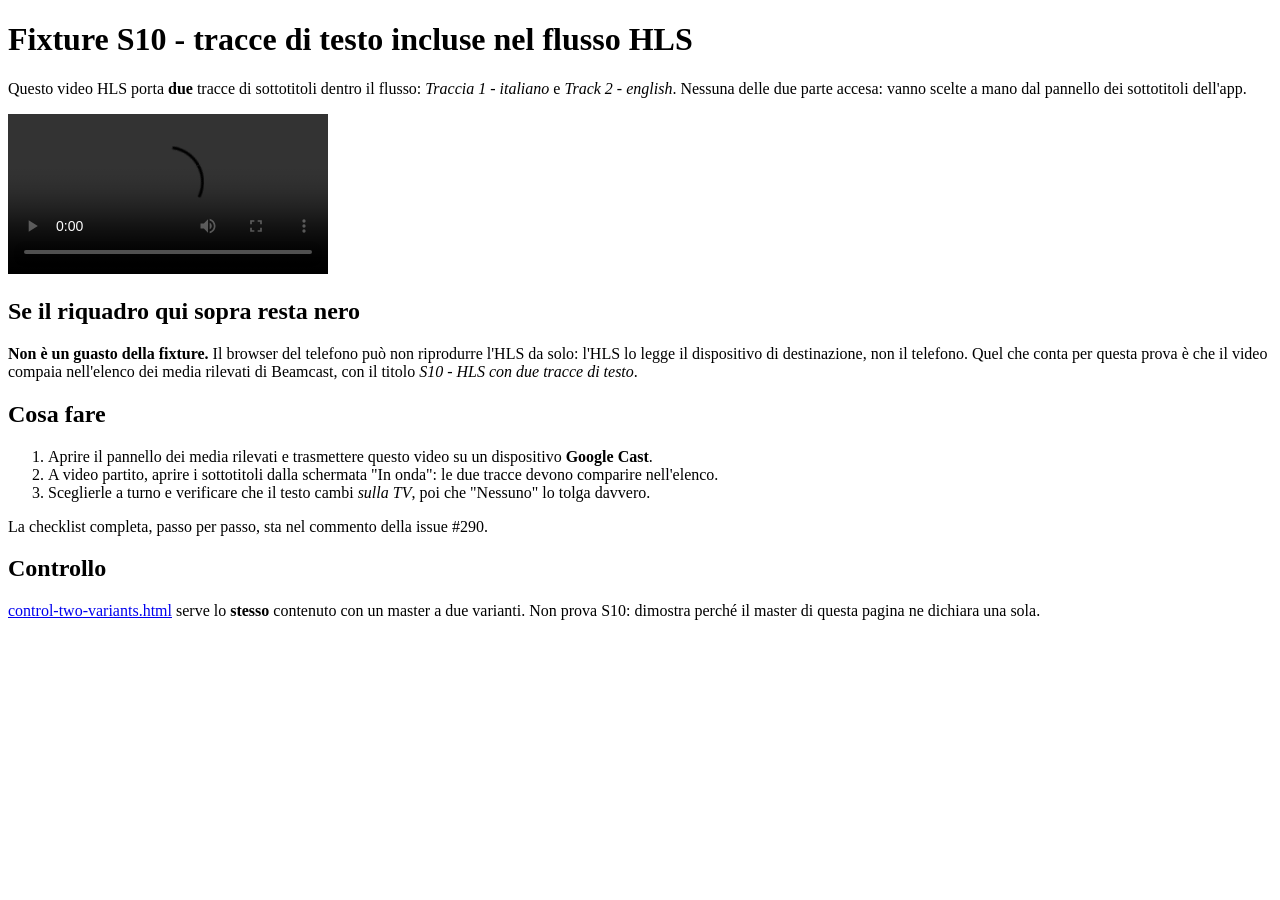
<file: s10/index.html>
<!DOCTYPE html>
<!--
  Fixture dello scenario S10 della matrice di regressione (issue #290): le tracce di
  testo INCLUSE in un flusso HLS, scelte dal picker dell'app su Google Cast.

  Dal telefono si apre la copia su https://beamcastapp.github.io/s10/: il browser di
  Beamcast non apre pagine in chiaro (policy di rete, issue #137), quindi servita dal PC
  questa pagina non si aprirebbe.

  Istruzioni complete (come si aggiorna la copia, perché il master ha una variante sola,
  cosa deve succedere a ogni passo) nel README.md di docs/hls-text-tracks-fixture/.

  La pagina non fa niente di speciale, ed è voluto: dichiara un <video> il cui unico
  <source> è il master HLS della fixture. Serve perché il flusso passi dal browser
  interno di Beamcast come nell'uso vero, e non da una scorciatoia. Lo sniffing DOM
  legge `<source>.src` risolto, quindi il media viene rilevato anche se il telefono
  non riesce a riprodurlo.

  Un solo media rilevabile per pagina, di proposito: il controllo a due varianti sta
  su control-two-variants.html, così durante la misura non c'è modo di trasmettere
  quello sbagliato.
-->
<html lang="it">
<head>
  <meta charset="utf-8">
  <meta name="viewport" content="width=device-width, initial-scale=1">
  <title>Beamcast - fixture tracce di testo HLS (S10)</title>
</head>
<body>
  <h1>Fixture S10 - tracce di testo incluse nel flusso HLS</h1>

  <p>
    Questo video HLS porta <strong>due</strong> tracce di sottotitoli dentro il flusso:
    <em>Traccia 1 - italiano</em> e <em>Track 2 - english</em>. Nessuna delle due parte
    accesa: vanno scelte a mano dal pannello dei sottotitoli dell'app.
  </p>

  <video title="S10 - HLS con due tracce di testo" controls playsinline width="320">
    <source src="master.m3u8" type="application/vnd.apple.mpegurl">
  </video>

  <h2>Se il riquadro qui sopra resta nero</h2>
  <p>
    <strong>Non è un guasto della fixture.</strong> Il browser del telefono può non
    riprodurre l'HLS da solo: l'HLS lo legge il dispositivo di destinazione, non il
    telefono. Quel che conta per questa prova è che il video compaia nell'elenco dei
    media rilevati di Beamcast, con il titolo <em>S10 - HLS con due tracce di testo</em>.
  </p>

  <h2>Cosa fare</h2>
  <ol>
    <li>Aprire il pannello dei media rilevati e trasmettere questo video su un
      dispositivo <strong>Google Cast</strong>.</li>
    <li>A video partito, aprire i sottotitoli dalla schermata "In onda": le due tracce
      devono comparire nell'elenco.</li>
    <li>Sceglierle a turno e verificare che il testo cambi <em>sulla TV</em>, poi che
      "Nessuno" lo tolga davvero.</li>
  </ol>
  <p>La checklist completa, passo per passo, sta nel commento della issue #290.</p>

  <h2>Controllo</h2>
  <p>
    <a href="control-two-variants.html">control-two-variants.html</a> serve lo
    <strong>stesso</strong> contenuto con un master a due varianti. Non prova S10:
    dimostra perché il master di questa pagina ne dichiara una sola.
  </p>
</body>
</html>
</file>
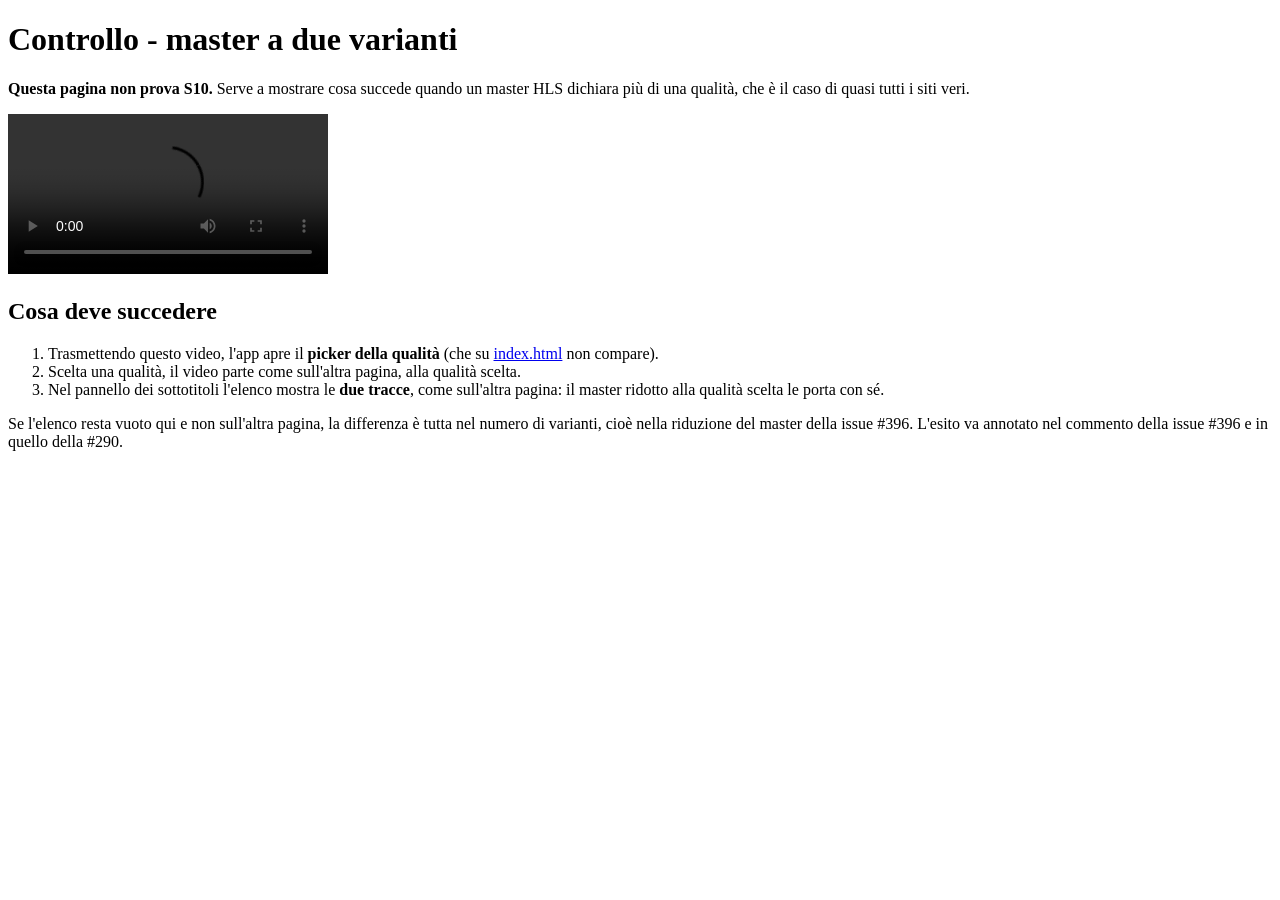
<file: s10/control-two-variants.html>
<!DOCTYPE html>
<!--
  CONTROLLO della fixture S10 (issue #290), e prova della issue #396. Non prova S10.

  Serve a rendere osservabile sul telefono il percorso col picker: davanti a un master
  con due o più `#EXT-X-STREAM-INF`, BrowserCastFlow apre il picker qualità. Le rendition
  `#EXT-X-MEDIA:TYPE=SUBTITLES` vivono nel master: fino alla #396 partiva la sola
  VARIANTE scelta e l'elenco delle tracce restava vuoto; dalla #396 la variante, che
  referenzia il gruppo dei sottotitoli, parte dentro il master ridotto dal proxy, e le
  tracce devono esserci.

  Il contenuto è lo stesso di index.html: stesse due rendition di sottotitoli, stesso
  letto video. Cambia una cosa sola, il numero di varianti. Se qui l'elenco è vuoto e su
  index.html è pieno, a sbagliare è la riduzione della #396, non le tracce.
-->
<html lang="it">
<head>
  <meta charset="utf-8">
  <meta name="viewport" content="width=device-width, initial-scale=1">
  <title>Beamcast - controllo a due varianti (S10)</title>
</head>
<body>
  <h1>Controllo - master a due varianti</h1>

  <p>
    <strong>Questa pagina non prova S10.</strong> Serve a mostrare cosa succede quando
    un master HLS dichiara più di una qualità, che è il caso di quasi tutti i siti veri.
  </p>

  <video title="Controllo - HLS con due varianti" controls playsinline width="320">
    <source src="master-two-variants.m3u8" type="application/vnd.apple.mpegurl">
  </video>

  <h2>Cosa deve succedere</h2>
  <ol>
    <li>Trasmettendo questo video, l'app apre il <strong>picker della qualità</strong>
      (che su <a href="index.html">index.html</a> non compare).</li>
    <li>Scelta una qualità, il video parte come sull'altra pagina, alla qualità scelta.</li>
    <li>Nel pannello dei sottotitoli l'elenco mostra le <strong>due tracce</strong>,
      come sull'altra pagina: il master ridotto alla qualità scelta le porta con sé.</li>
  </ol>

  <p>
    Se l'elenco resta vuoto qui e non sull'altra pagina, la differenza è tutta nel numero
    di varianti, cioè nella riduzione del master della issue #396. L'esito va annotato nel
    commento della issue #396 e in quello della #290.
  </p>
</body>
</html>
</file>
